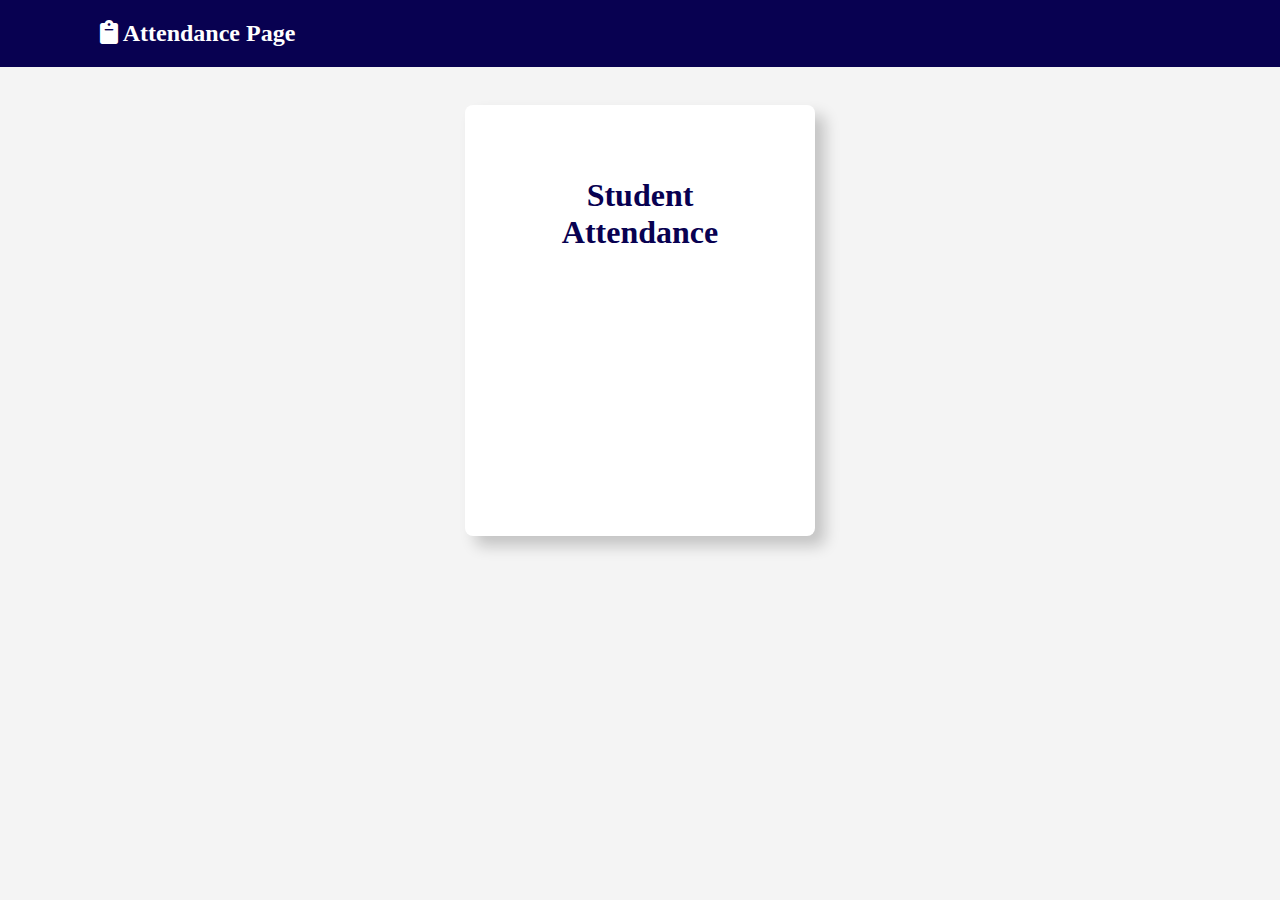
<file: Hackathon/attendance.html>
<!DOCTYPE html>
<html lang="en">
<head>
    <meta charset="UTF-8">
    <meta name="viewport" content="width=device-width, initial-scale=1.0">
    <title>Attendance System</title>
    <link rel="stylesheet" href="https://cdnjs.cloudflare.com/ajax/libs/font-awesome/6.0.0-beta3/css/all.min.css">
    <link rel="stylesheet" href="admin.css">
    
</head>
<body>
    <div id="navbar">
        <h2><i class="fa-solid fa-clipboard"></i> Attendance Page </h2>
    </div>
    <div id="login-container">
        <h1>Student Attendance</h1>
        <form action="#" id="form">
            <input id="classSelect" type="text" placeholder="Enter Class" >
            <input id="rollNumberInput" type="password" placeholder="Enter Roll Number" >
            <select id="attendanceStatus">
                        <option value="Present">Present</option>
                        <option value="Absent">Absent</option>
                        <option value="Late">Late</option>
                        <option value="Leave">Leave</option>
            </select>
            <button onclick="markAttendance()" type="submit" id="signInBtn">Submit</button>
        </form>
    </div>
        
        <div class="id-card-container" id="idCardContainer"></div>

    <script src="./JavaScript/attendance.js"></script>
</body>
</html>
</file>
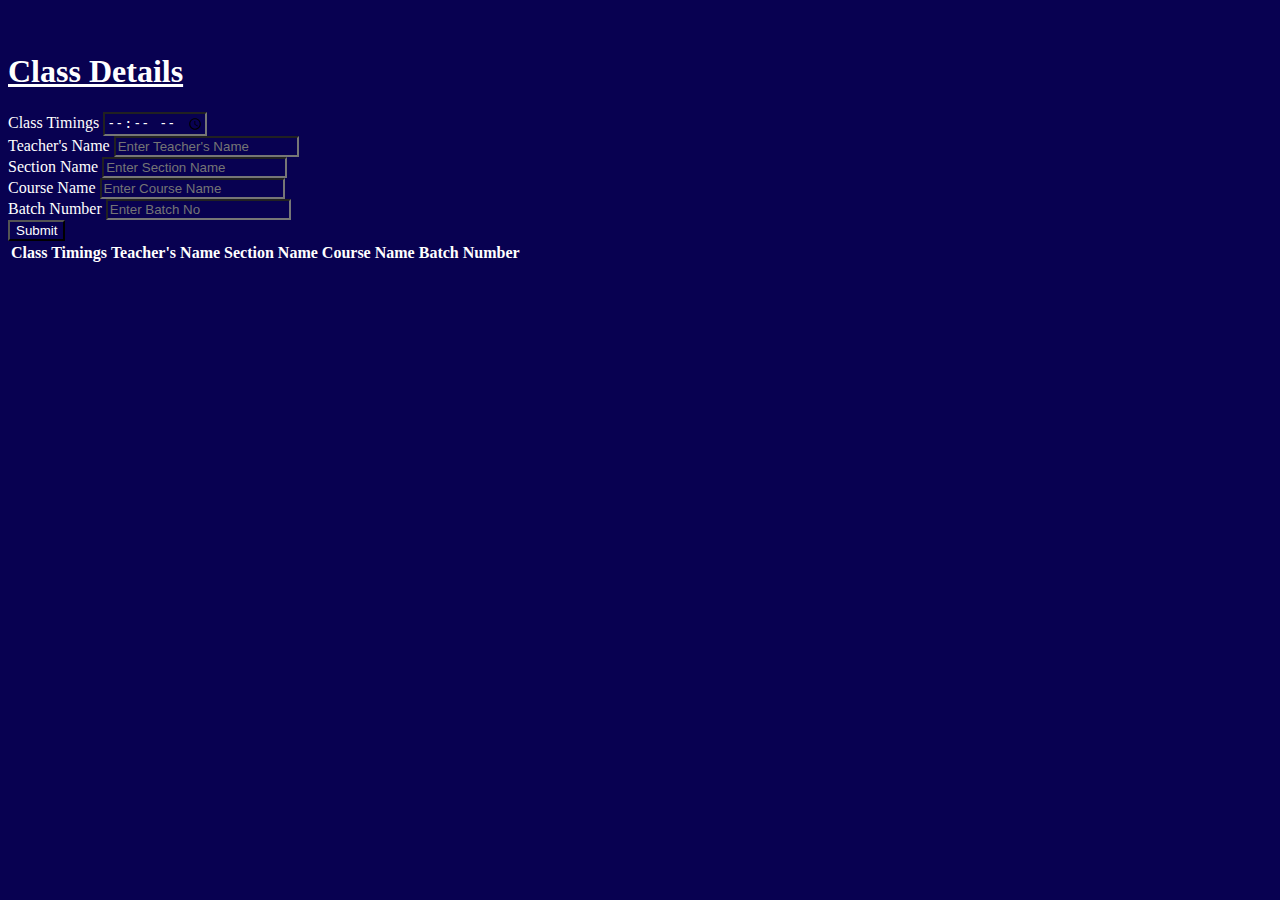
<file: Hackathon/classdetails.html>
<!DOCTYPE html>
<html lang="en">
<head>
    <meta charset="UTF-8">
    <meta name="viewport" content="width=device-width, initial-scale=1.0">
    <title>Create Class</title>
    <link href="https://cdn.jsdelivr.net/npm/bootstrap@5.3.1/dist/css/bootstrap.min.css" rel="stylesheet" integrity="sha384-4bw+/aepP/YC94hEpVNVgiZdgIC5+VKNBQNGCHeKRQN+PtmoHDEXuppvnDJzQIu9" crossorigin="anonymous">
    <link rel="stylesheet" href="classdetails.css">
</head>
<body>
    <div class="container1">
        <div class="text-center">
            <h1 class="display-5 mb-5">
            <strong>Class Details</strong> 
            </h1>
        </div>
        <div class="main row justify-content-center">
            <form action="" id="student-form" class="row justify-content-center mb-4" autocomplete="off">
                <div class="col-10 col-md-8 mb-3">
                    <label >Class Timings </label>
                    <input type="time" placeholder="Enter Class Timings" class="form-control" id="classTimings">
                </div>
                <div class="col-10 col-md-8 mb-3">
                    <label >Teacher's Name </label>
                    <input type="text" placeholder="Enter Teacher's Name" class="form-control" id="teacherName">
                </div>
                <div class="col-10 col-md-8 mb-3">
                    <label>Section Name</label>
                    <input type="text" placeholder="Enter Section Name" class="form-control" id="sectionName">
                </div>
                <div class="col-10 col-md-8 mb-3">
                    <label >Course Name</label>
                    <input type="text" placeholder="Enter Course Name" class="form-control" id="courseName">
                </div>
                <div class="col-10 col-md-8 mb-3">
                    <label>Batch Number</label>
                    <input type="number" placeholder="Enter Batch No" class="form-control" id="batchNumber">
                </div>
                <div class="col-10 col-md-8">
                    <input type="submit" class="btn btn-success add-btn" value="Submit">
                </div>
            </form>
            <div class="col-12 col-md-10 mt-5">
                <table class="table table-striped table-dark">
                    <thead>
                        <tr>
                            <th>Class Timings</th>
                            <th>Teacher's Name</th>
                            <th>Section Name</th>
                            <th>Course Name</th>
                            <th>Batch Number</th>
                        </tr>
                    </thead>
                    <tbody id="student-list">
                    </tbody>
                </table>
            </div>
        </div>

    </div>
    <script src="./JavaScript/classDetails.js"></script>
</body>
</html>
</file>
<file: Hackathon/admin.css>
body {
  font-family: Cambria, Cochin, Georgia, Times, 'Times New Roman', serif;
  background-color: #f4f4f4;
  margin: 0;
  padding: 0;
  display: flex;
  flex-direction: column;
  align-items: center;
  min-height: 100vh;
}

#navbar {
  background-color: #080151;
  color: #fff;
  width: 100%;
}
#navbar h2{
  padding-left: 100px;
}
#signup-container, #login-container{
  background-color: #fff;
  border-radius: 8px;
  box-shadow: 10px 10px 15px rgba(0, 0, 0, 0.2);
  padding: 50px;
  width: 250px;
  text-align: center;
  animation: fadeInUp 0.5s ease;
  margin-top: 3%;
}

@keyframes fadeInUp {
  from {
      opacity: 0;
      transform: translateY(20px);
  }
  to {
      opacity: 1;
      transform: translateY(0);
  }
}

#signup-container h1, #login-container h1 {
  color: #080151;
}

input[type="text"],
input[type="email"],
input[type="password"] , select{
  width: 100%;
  padding: 10px;
  margin: 10px 0;
  border: 1px solid #ccc;
  border-radius: 5px;
  opacity: 0;
  animation: fadeIn 0.5s ease forwards;
}

@keyframes fadeIn {
  from {
      opacity: 0;
      transform: translateY(10px);
  }
  to {
      opacity: 1;
      transform: translateY(0);
  }
}

button[type="submit"] {
  background-color: #080151;
  color: #fff;
  padding: 10px 20px;
  border: none;
  border-radius: 4px;
  cursor: pointer;
  opacity: 0;
  animation: fadeIn 0.5s ease forwards;
  animation-delay: 0.2s;
}
#signInBtn , #signupBtn {
  cursor: pointer;
  position: relative;
  padding: 8px 24px;
  font-size: 18px;
  color: #080151;
  border: 2px solid #080151;
  border-radius: 34px;
  background-color: transparent;
  font-weight: 600;
  transition: all 0.3s cubic-bezier(0.23, 1, 0.320, 1);
  overflow: hidden;
}

#signInBtn::before , #signupBtn::before {
  content: '';
  position: absolute;
  inset: 0;
  margin: auto;
  width: 50px;
  height: 50px;
  border-radius: inherit;
  scale: 0;
  z-index: -1;
  background-color: #080151;
  transition: all 0.6s cubic-bezier(0.23, 1, 0.320, 1);
}

#signInBtn:hover::before , #signupBtn:hover::before {
  scale: 3;
}

#signInBtn:hover , #signupBtn:hover {
  color: #fff;
  scale: 1.1;
  box-shadow: 0 0px 20px #080151;
}

#signInBtn:active , #signupBtn:active {
  scale: 1;
}



p {
  margin: 10px 0;
}

#login-link {
  color: #080151;
  text-decoration: none;
  font-weight: bold;
}

/* Spinner container to center it on the page */
.spinner-container {
  display: none;
  justify-content: center;
  align-items: center;
  height: 100vh;
  background-color: rgba(0, 0, 0, 0.5); /* Semi-transparent background */
  position: fixed;
  top: 0;
  left: 0;
  right: 0;
  bottom: 0;
  z-index: 9999;
}

/* The spinner element */
.spinner {
  width: 100px; /* Adjust the size as needed */
  height: 100px; /* Adjust the size as needed */
  border-radius: 50%;
  border: 8px solid #5891ff; /* Border color */
  border-top: 8px solid transparent; /* Transparent border on top to create a hollow effect */
  animation: spin 1s linear infinite; /* Rotating animation */
}

@keyframes spin {
  0% {
    transform: rotate(0deg);
  }
  100% {
    transform: rotate(360deg); /* Rotate a full circle */
  }
}
</file>
<file: Hackathon/classdetails.css>
/* body {
    font-family: Arial, sans-serif;
    background-color: #f0f0f0;
    margin: 0;
    padding: 0;
}

.container {
    max-width: 500px;
    margin: 0 auto;
    background-color: #fff;
    padding: 20px;
    border-radius: 5px;
    box-shadow: 0 0 10px rgba(0, 0, 0, 0.2);
}

.form-group {
    margin-bottom: 20px;
}

label {
    display: block;
    font-weight: bold;
}

input[type="text"],
select {
    width: 100%;
    padding: 10px;
    border: 1px solid #ccc;
    border-radius: 3px;
}

button {
    background-color: #007bff;
    color: #fff;
    border: none;
    padding: 10px 20px;
    border-radius: 3px;
    cursor: pointer;
}

button:hover {
    background-color: #0056b3;
}
 */


 *{
    color: #fff;
     background-color: #080151;
}
h1{
    padding-top: 2rem;
    text-decoration: underline;
    text-decoration-color: #fff;
    animation: Crud 7s ease 0s infinite normal forwards;
}
@keyframes Crud {
	0%,
	100% {
		transform: translateX(0);
	}

	10%,
	30%,
	50%,
	70% {
		transform: translateX(-10px);
	}

	20%,
	40%,
	60% {
		transform: translateX(10px);
	}

	80% {
		transform: translateX(8px);
	}

	90% {
		transform: translateX(-8px);
	}
}
</file>
